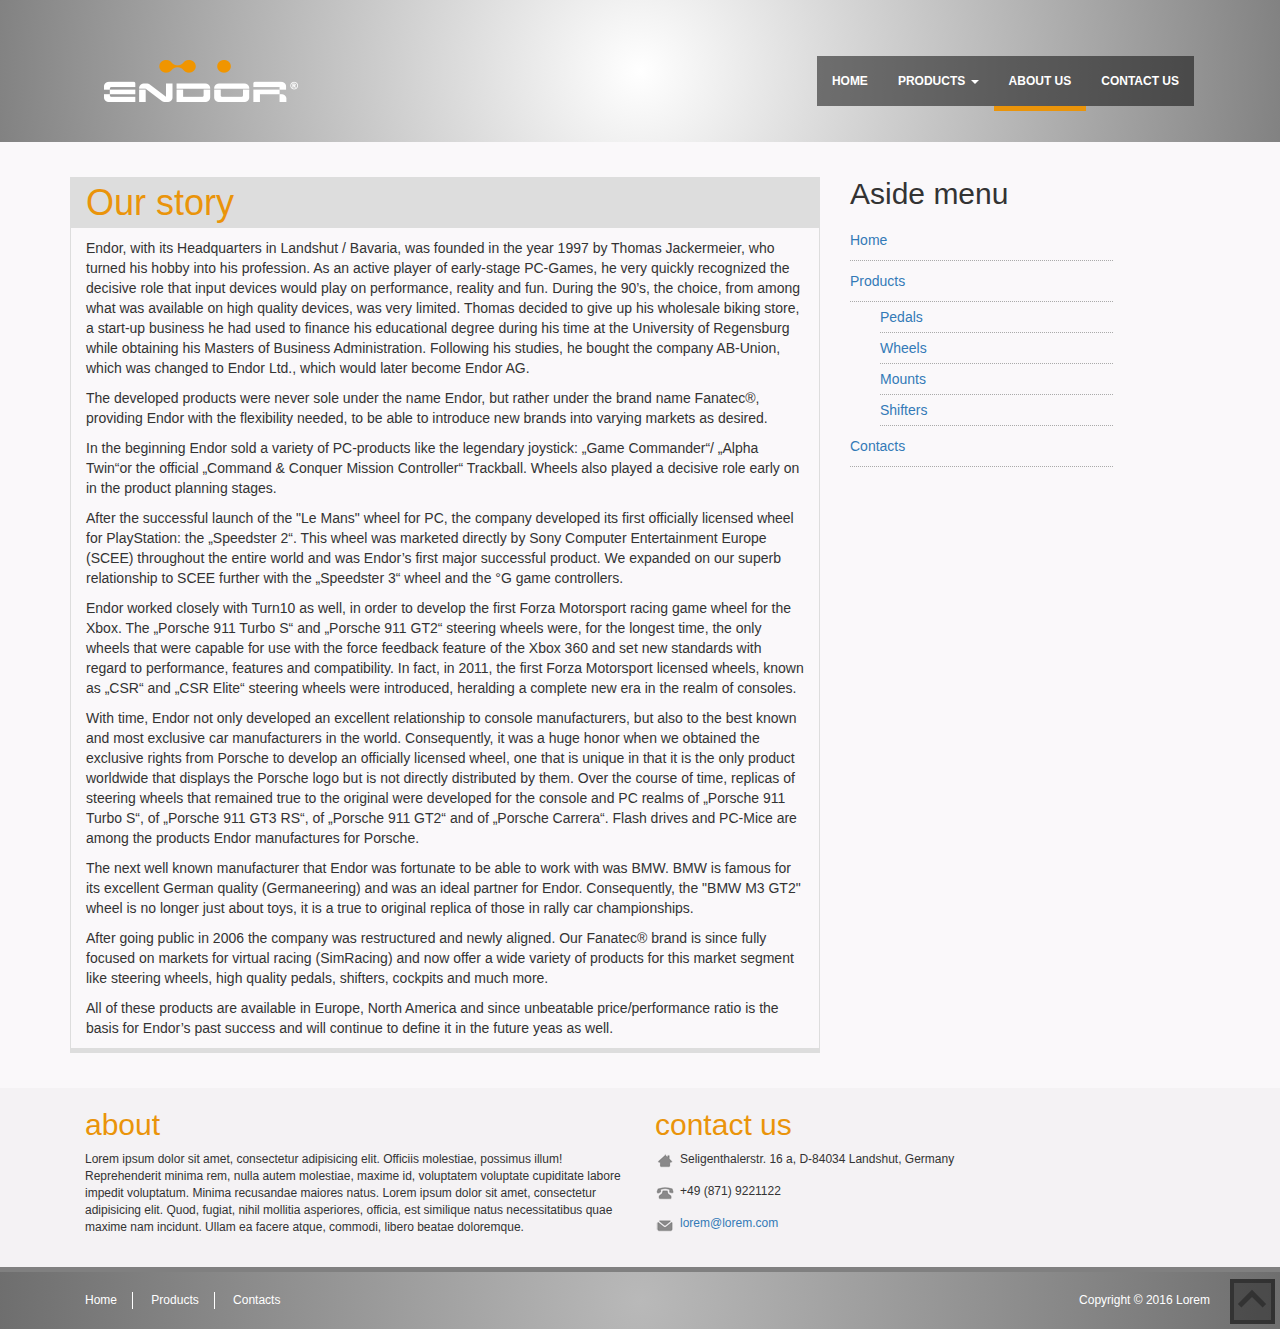
<file: about.html>
<!DOCTYPE html>
<html lang="en">
<head>
  <title>about</title>
  <meta charset="UTF-8">
  <meta http-equiv="X-UA-Compatible" content="IE=edge">
  <meta name="viewport" content="width=device-width, initial-scale=1">
  <meta name="theme-color" content="#ea940a">
  <link href="css/bootstrap.css" rel="stylesheet">
  <link href="css/slick.css" rel="stylesheet">
  <link href="css/slick-theme.css" rel="stylesheet">
  <link href="css/style.css" rel="stylesheet">
</head>
<body>
  <header class="page-header">
		<section class="page-nav">
			<nav class="navbar container">
				<div class="navbar-header">
					<button type="button" class="navbar-toggle collapsed" data-toggle="collapse" data-target="#bs-example-navbar-collapse-1" aria-expanded="false">
						<span class="sr-only">Toggle navigation</span>
						<span class="icon-bar"></span>
						<span class="icon-bar"></span>
						<span class="icon-bar"></span>
					</button>
					<a class="page-logo navbar-brand" href="index.html"><span></span></a>
				</div>
				<div class="collapse navbar-collapse" id="bs-example-navbar-collapse-1">
					<ul class="nav navbar-nav navbar-right">
						<li><a href="index.html" class="page-nav__link">Home</a></li>
						<li class="dropdown">
							<a href="#" class="page-nav__link dropdown-toggle" data-toggle="dropdown" role="button" aria-haspopup="true" aria-expanded="false">products <span class="caret"></span></a>
							<ul class="dropdown-menu">
								<li><a href="products.html">All products</a></li>
								<li role="separator" class="divider"></li>
								<li><a href="products.html#pedals">Pedals</a></li>
								<li><a href="products.html#wheel">Wheels</a></li>
								<li><a href="products.html#mount">Mounts</a></li>
								<li><a href="products.html#shifter">Shifters</a></li>
							</ul>
						</li>	
						<li><a href="about.html" class="page-nav__link page-nav__link--active">About us</a></li>						
						<li><a href="contacts.html" class="page-nav__link">Contact us</a></li>
					</ul>
				</div>
			</nav>        
		</section>
  </header>
  <main class="page-main container">
  	<section class="about col-sm-8">
			<div class="about__wrapper">
				<h1 class="about__header">Our story</h1>
				<p>Endor, with its Headquarters in Landshut / Bavaria, was founded in the year 1997 by Thomas Jackermeier, who turned his hobby into his profession. As an active player of early-stage PC-Games, he very quickly recognized the decisive role that input devices would play on performance, reality and fun. During the 90’s, the choice, from among what was available on high quality devices, was very limited. Thomas decided to give up his wholesale biking store, a start-up business he had used to finance his educational degree during his time at the University of Regensburg while obtaining his Masters of Business Administration. Following his studies, he bought the company AB-Union, which was changed to Endor Ltd., which would later become Endor AG.</p>
				<p>The developed products were never sole under the name Endor, but rather under the brand name Fanatec®, providing Endor with the flexibility needed, to be able to introduce new brands into varying markets as desired.</p>
				<p>In the beginning Endor sold a variety of PC-products like the legendary joystick: „Game Commander“/ „Alpha Twin“or the official „Command & Conquer Mission Controller“ Trackball. Wheels also played a decisive role early on in the product planning stages.</p>
				<p>After the successful launch of the "Le Mans" wheel for PC, the company developed its first officially licensed wheel for PlayStation: the „Speedster 2“. This wheel was marketed directly by Sony Computer Entertainment Europe (SCEE) throughout the entire world and was Endor’s first major successful product. We expanded on our superb relationship to SCEE further with the „Speedster 3“ wheel and the °G game controllers.</p>
				<p>Endor worked closely with Turn10 as well, in order to develop the first Forza Motorsport racing game wheel for the Xbox. The „Porsche 911 Turbo S“ and „Porsche 911 GT2“ steering wheels were, for the longest time, the only wheels that were capable for use with the force feedback feature of the Xbox 360 and set new standards with regard to performance, features and compatibility. In fact, in 2011, the first Forza Motorsport licensed wheels, known as „CSR“ and „CSR Elite“ steering wheels were introduced, heralding a complete new era in the realm of consoles.</p>
				<p>With time, Endor not only developed an excellent relationship to console manufacturers, but also to the best known and most exclusive car manufacturers in the world. Consequently, it was a huge honor when we obtained the exclusive rights from Porsche to develop an officially licensed wheel, one that is unique in that it is the only product worldwide that displays the Porsche logo but is not directly distributed by them. Over the course of time, replicas of steering wheels that remained true to the original were developed for the console and PC realms of „Porsche 911 Turbo S“, of „Porsche 911 GT3 RS“, of „Porsche 911 GT2“ and of „Porsche Carrera“. Flash drives and PC-Mice are among the products Endor manufactures for Porsche.</p>
				<p>The next well known manufacturer that Endor was fortunate to be able to work with was BMW. BMW is famous for its excellent German quality (Germaneering) and was an ideal partner for Endor. Consequently, the "BMW M3 GT2" wheel is no longer just about toys, it is a true to original replica of those in rally car championships.</p>
				<p>After going public in 2006 the company was restructured and newly aligned. Our Fanatec® brand is since fully focused on markets for virtual racing (SimRacing) and now offer a wide variety of products for this market segment like steering wheels, high quality pedals, shifters, cockpits and much more.</p>
				<p>All of these products are available in Europe, North America and since   unbeatable price/performance ratio is the basis for Endor’s past success and will continue to define it in the future yeas as well.</p> 
			</div>
		</section>
		<aside class="side-menu col-sm-3 hidden-xs">
			<h2>Aside menu</h2>
			<ul>
				<li><a href="index.html">Home</a></li>
				<li>
					<a href="products.html">Products</a>
					<ul>
						<li><a href="products.html#pedals">Pedals</a></li>
						<li><a href="products.html#wheel">Wheels</a></li>
						<li><a href="products.html#mount">Mounts</a></li>
						<li><a href="products.html#shifter">Shifters</a></li>
					</ul>
				</li>
				<li><a href="contacts.html">Contacts</a></li>
			</ul>
		</aside>
  </main>	
	<footer class="page-footer">
    <div class="page-footer__higher">
    	<div class="container">
    		<section class="page-footer__about col-sm-6">
				<h2>about</h2>
				<p>Lorem ipsum dolor sit amet, consectetur adipisicing elit. Officiis molestiae, possimus illum! Reprehenderit minima rem, nulla autem molestiae, maxime id, voluptatem voluptate cupiditate labore impedit voluptatum. Minima recusandae maiores natus. Lorem ipsum dolor sit amet, consectetur adipisicing elit. Quod, fugiat, nihil mollitia asperiores, officia, est similique natus necessitatibus quae maxime nam incidunt. Ullam ea facere atque, commodi, libero beatae doloremque.</p>
			</section>
			<section class="page-footer__contacts col-sm-6">
				<h2>contact us</h2>
				<ul>
					<li class="page-footer__address">Seligenthalerstr. 16 a, D-84034 Landshut, Germany</li>
					<li class="page-footer__phone">+49 (871) 9221122</li>
					<li class="page-footer__email"><a href="#">lorem@lorem.com</a></li>
				</ul>
			</section>
    	</div>
    </div>
    <div class="page-footer__lower">
      <div class="container">
				<ul class="page-footer__links col-sm-9">
					<li><a href="index.html">Home</a></li>
					<li><a href="products.html">Products</a></li>
					<li><a href="contacts.html">Contacts</a></li>
				</ul> 		
				<span class="page-footer__copy col-sm-3">Copyright © 2016 Lorem</span>
			</div>	
    </div>    
    <button class="scrollup"></button>    
  </footer>
  <script src="https://ajax.googleapis.com/ajax/libs/jquery/1.11.3/jquery.min.js"></script>
  <script src="js/bootstrap.js"></script>
  <script src="js/slick.js"></script>
  <script src="js/script.js"></script>
</body>
</html>
</file>
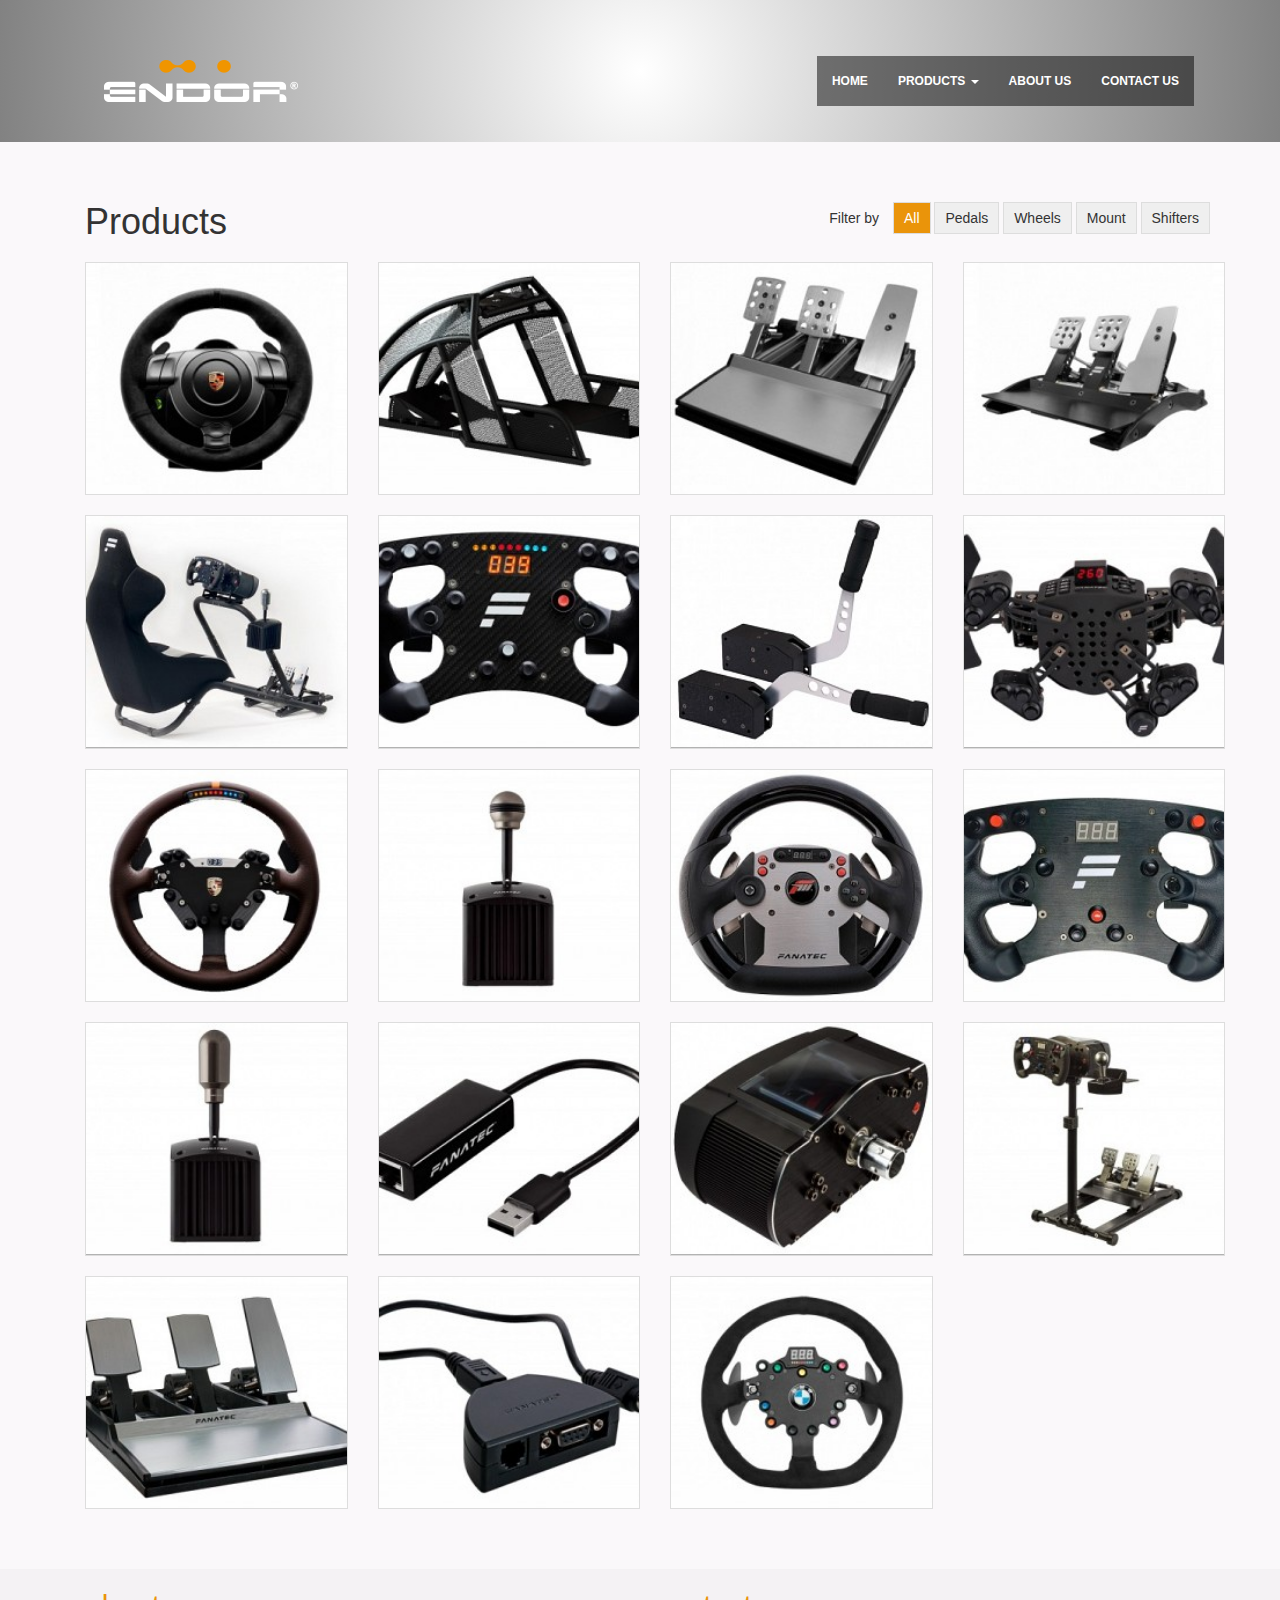
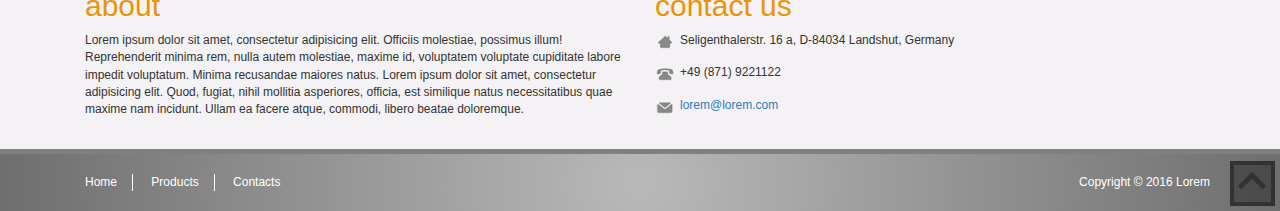
<file: products.html>
<!DOCTYPE html>
<html lang="en">
<head>
  <title>Products</title>
  <meta charset="UTF-8">
  <meta http-equiv="X-UA-Compatible" content="IE=edge">
  <meta name="viewport" content="width=device-width, initial-scale=1">
  <meta name="theme-color" content="#ea940a">
  <link href="css/bootstrap.css" rel="stylesheet">
  <link href="css/slick.css" rel="stylesheet">
  <link href="css/slick-theme.css" rel="stylesheet">
  <link href="css/style.css" rel="stylesheet">
</head>
<body>
  <header class="page-header">
		<section class="page-nav">
			<nav class="navbar container">
				<div class="navbar-header">
					<button type="button" class="navbar-toggle collapsed" data-toggle="collapse" data-target="#bs-example-navbar-collapse-1" aria-expanded="false">
						<span class="sr-only">Toggle navigation</span>
						<span class="icon-bar"></span>
						<span class="icon-bar"></span>
						<span class="icon-bar"></span>
					</button>
					<a class="page-logo navbar-brand" href="index.html"><span></span></a>
				</div>
				<div class="collapse navbar-collapse" id="bs-example-navbar-collapse-1">
					<ul class="nav navbar-nav navbar-right">
						<li><a href="index.html" class="page-nav__link">Home</a></li>
						<li class="dropdown">
							<a href="#" class="page-nav__link dropdown-toggle" data-toggle="dropdown" role="button" aria-haspopup="true" aria-expanded="false">products <span class="caret"></span></a>
							<ul class="dropdown-menu">
								<li><a href="products.html">All products</a></li>
								<li role="separator" class="divider"></li>
								<li><a href="products.html#pedals">Pedals</a></li>
								<li><a href="products.html#wheel">Wheels</a></li>
								<li><a href="products.html#mount">Mounts</a></li>
								<li><a href="products.html#shifter">Shifters</a></li>
							</ul>
						</li>	
						<li><a href="about.html" class="page-nav__link">About us</a></li>					
						<li><a href="contacts.html" class="page-nav__link">Contact us</a></li>
					</ul>
				</div>
			</nav>        
		</section>
  </header>
  <section class="products">
  	<div class="products__wrapper container">
  		<h1 class="products__header">Products</h1>
  		<div class="products__filter">
  			<span class="hidden-xs">Filter by</span>
  			<button id="all" class="filter-active">All</button>
  			<button class="pedals" id="pedals">Pedals</button>
  			<button class="wheel" id="wheel">Wheels</button>
  			<button class="mount" id="mount">Mount</button>
  			<button class="shifter" id="shifter">Shifters</button>
  		</div>
  		<div class="products__container container">
  			<a href="product.html" class="products__item col-xs-12 col-sm-6 col-md-4 col-lg-3 wheel">
  			  <div class="products__inner">
						<img src="img/products/1.jpg" alt="">
						<div class="products__descr">
							<h2>lorem</h2>
							<p>Lorem ipsum dolor sit amet, consectetur adipisicing elit. Molestiae nemo eum laudantium facere, ipsum incidunt necessitatibus nulla deserunt adipisci repellendus temporibus ullam minus aperiam. Iusto eaque dolore libero pariatur deserunt!</p>
						</div>
  				</div>
  			</a>
  			<a href="product.html" class="products__item col-xs-12 col-sm-6 col-md-4 col-lg-3 mount">
  			  <div class="products__inner">
						<img src="img/products/2.jpg" alt="">
						<div class="products__descr">
							<h2>lorem</h2>
							<p>Lorem ipsum dolor sit amet, consectetur adipisicing elit. Molestiae nemo eum laudantium facere, ipsum incidunt necessitatibus nulla deserunt adipisci repellendus temporibus ullam minus aperiam. Iusto eaque dolore libero pariatur deserunt!</p>
						</div>
  				</div>
  			</a>
  			<a href="product.html" class="products__item col-xs-12 col-sm-6 col-md-4 col-lg-3 pedals">
  			  <div class="products__inner">
						<img src="img/products/3.jpg" alt="">
						<div class="products__descr">
							<h2>lorem</h2>
							<p>Lorem ipsum dolor sit amet, consectetur adipisicing elit. Molestiae nemo eum laudantium facere, ipsum incidunt necessitatibus nulla deserunt adipisci repellendus temporibus ullam minus aperiam. Iusto eaque dolore libero pariatur deserunt!</p>
						</div>
  				</div>
  			</a>
  			<a href="product.html" class="products__item col-xs-12 col-sm-6 col-md-4 col-lg-3 pedals">
  			  <div class="products__inner">
						<img src="img/products/4.jpg" alt="">
						<div class="products__descr">
							<h2>lorem</h2>
							<p>Lorem ipsum dolor sit amet, consectetur adipisicing elit. Molestiae nemo eum laudantium facere, ipsum incidunt necessitatibus nulla deserunt adipisci repellendus temporibus ullam minus aperiam. Iusto eaque dolore libero pariatur deserunt!</p>
						</div>
  				</div>
  			</a>
  			<a href="product.html" class="products__item col-xs-12 col-sm-6 col-md-4 col-lg-3 mount">
  			  <div class="products__inner">
						<img src="img/products/5.jpg" alt="">
						<div class="products__descr">
							<h2>lorem</h2>
							<p>Lorem ipsum dolor sit amet, consectetur adipisicing elit. Molestiae nemo eum laudantium facere, ipsum incidunt necessitatibus nulla deserunt adipisci repellendus temporibus ullam minus aperiam. Iusto eaque dolore libero pariatur deserunt!</p>
						</div>
  				</div>
  			</a>  			
  			<a href="product.html" class="products__item col-xs-12 col-sm-6 col-md-4 col-lg-3 wheel">
  			  <div class="products__inner">
						<img src="img/products/6.jpg" alt="">
						<div class="products__descr">
							<h2>lorem</h2>
							<p>Lorem ipsum dolor sit amet, consectetur adipisicing elit. Molestiae nemo eum laudantium facere, ipsum incidunt necessitatibus nulla deserunt adipisci repellendus temporibus ullam minus aperiam. Iusto eaque dolore libero pariatur deserunt!</p>
						</div>
  				</div>
  			</a>  			
  			<a href="product.html" class="products__item col-xs-12 col-sm-6 col-md-4 col-lg-3 pedals">
  			  <div class="products__inner">
						<img src="img/products/7.jpg" alt="">
						<div class="products__descr">
							<h2>lorem</h2>
							<p>Lorem ipsum dolor sit amet, consectetur adipisicing elit. Molestiae nemo eum laudantium facere, ipsum incidunt necessitatibus nulla deserunt adipisci repellendus temporibus ullam minus aperiam. Iusto eaque dolore libero pariatur deserunt!</p>
						</div>
  				</div>
  			</a>  			
  			<a href="product.html" class="products__item col-xs-12 col-sm-6 col-md-4 col-lg-3 wheel">
  			  <div class="products__inner">
						<img src="img/products/8.jpg" alt="">
						<div class="products__descr">
							<h2>lorem</h2>
							<p>Lorem ipsum dolor sit amet, consectetur adipisicing elit. Molestiae nemo eum laudantium facere, ipsum incidunt necessitatibus nulla deserunt adipisci repellendus temporibus ullam minus aperiam. Iusto eaque dolore libero pariatur deserunt!</p>
						</div>
  				</div>
  			</a>  			
  			<a href="product.html" class="products__item col-xs-12 col-sm-6 col-md-4 col-lg-3 wheel">
  			  <div class="products__inner">
						<img src="img/products/9.jpg" alt="">
						<div class="products__descr">
							<h2>lorem</h2>
							<p>Lorem ipsum dolor sit amet, consectetur adipisicing elit. Molestiae nemo eum laudantium facere, ipsum incidunt necessitatibus nulla deserunt adipisci repellendus temporibus ullam minus aperiam. Iusto eaque dolore libero pariatur deserunt!</p>
						</div>
  				</div>
  			</a>  			
  			<a href="product.html" class="products__item col-xs-12 col-sm-6 col-md-4 col-lg-3 shifter">
  			  <div class="products__inner">
						<img src="img/products/10.jpg" alt="">
						<div class="products__descr">
							<h2>lorem</h2>
							<p>Lorem ipsum dolor sit amet, consectetur adipisicing elit. Molestiae nemo eum laudantium facere, ipsum incidunt necessitatibus nulla deserunt adipisci repellendus temporibus ullam minus aperiam. Iusto eaque dolore libero pariatur deserunt!</p>
						</div>
  				</div>
  			</a>  			
  			<a href="product.html" class="products__item col-xs-12 col-sm-6 col-md-4 col-lg-3 wheel">
  			  <div class="products__inner">
						<img src="img/products/11.jpg" alt="">
						<div class="products__descr">
							<h2>lorem</h2>
							<p>Lorem ipsum dolor sit amet, consectetur adipisicing elit. Molestiae nemo eum laudantium facere, ipsum incidunt necessitatibus nulla deserunt adipisci repellendus temporibus ullam minus aperiam. Iusto eaque dolore libero pariatur deserunt!</p>
						</div>
  				</div>
  			</a>  			
  			<a href="product.html" class="products__item col-xs-12 col-sm-6 col-md-4 col-lg-3 wheel">
  			  <div class="products__inner">
						<img src="img/products/12.jpg" alt="">
						<div class="products__descr">
							<h2>lorem</h2>
							<p>Lorem ipsum dolor sit amet, consectetur adipisicing elit. Molestiae nemo eum laudantium facere, ipsum incidunt necessitatibus nulla deserunt adipisci repellendus temporibus ullam minus aperiam. Iusto eaque dolore libero pariatur deserunt!</p>
						</div>
  				</div>
  			</a>  			
  			<a href="product.html" class="products__item col-xs-12 col-sm-6 col-md-4 col-lg-3 shifter">
  			  <div class="products__inner">
						<img src="img/products/13.jpg" alt="">
						<div class="products__descr">
							<h2>lorem</h2>
							<p>Lorem ipsum dolor sit amet, consectetur adipisicing elit. Molestiae nemo eum laudantium facere, ipsum incidunt necessitatibus nulla deserunt adipisci repellendus temporibus ullam minus aperiam. Iusto eaque dolore libero pariatur deserunt!</p>
						</div>
  				</div>
  			</a>  			
  			<a href="product.html" class="products__item col-xs-12 col-sm-6 col-md-4 col-lg-3 shifter">
  			  <div class="products__inner">
						<img src="img/products/14.jpg" alt="">
						<div class="products__descr">
							<h2>lorem</h2>
							<p>Lorem ipsum dolor sit amet, consectetur adipisicing elit. Molestiae nemo eum laudantium facere, ipsum incidunt necessitatibus nulla deserunt adipisci repellendus temporibus ullam minus aperiam. Iusto eaque dolore libero pariatur deserunt!</p>
						</div>
  				</div>
  			</a>  			
  			<a href="product.html" class="products__item col-xs-12 col-sm-6 col-md-4 col-lg-3 wheel">
  			  <div class="products__inner">
						<img src="img/products/15.jpg" alt="">
						<div class="products__descr">
							<h2>lorem</h2>
							<p>Lorem ipsum dolor sit amet, consectetur adipisicing elit. Molestiae nemo eum laudantium facere, ipsum incidunt necessitatibus nulla deserunt adipisci repellendus temporibus ullam minus aperiam. Iusto eaque dolore libero pariatur deserunt!</p>
						</div>
  				</div>
  			</a>  			
  			<a href="product.html" class="products__item col-xs-12 col-sm-6 col-md-4 col-lg-3 mount">
  			  <div class="products__inner">
						<img src="img/products/16.jpg" alt="">
						<div class="products__descr">
							<h2>lorem</h2>
							<p>Lorem ipsum dolor sit amet, consectetur adipisicing elit. Molestiae nemo eum laudantium facere, ipsum incidunt necessitatibus nulla deserunt adipisci repellendus temporibus ullam minus aperiam. Iusto eaque dolore libero pariatur deserunt!</p>
						</div>
  				</div>
  			</a>  			
  			<a href="product.html" class="products__item col-xs-12 col-sm-6 col-md-4 col-lg-3 pedals">
  			  <div class="products__inner">
						<img src="img/products/17.jpg" alt="">
						<div class="products__descr">
							<h2>lorem</h2>
							<p>Lorem ipsum dolor sit amet, consectetur adipisicing elit. Molestiae nemo eum laudantium facere, ipsum incidunt necessitatibus nulla deserunt adipisci repellendus temporibus ullam minus aperiam. Iusto eaque dolore libero pariatur deserunt!</p>
						</div>
  				</div>
  			</a>  			
  			<a href="product.html" class="products__item col-xs-12 col-sm-6 col-md-4 col-lg-3 pedals">
  			  <div class="products__inner">
						<img src="img/products/18.jpg" alt="">
						<div class="products__descr">
							<h2>lorem</h2>
							<p>Lorem ipsum dolor sit amet, consectetur adipisicing elit. Molestiae nemo eum laudantium facere, ipsum incidunt necessitatibus nulla deserunt adipisci repellendus temporibus ullam minus aperiam. Iusto eaque dolore libero pariatur deserunt!</p>
						</div>
  				</div>
  			</a>  			
  			<a href="product.html" class="products__item col-xs-12 col-sm-6 col-md-4 col-lg-3 wheel">
  			  <div class="products__inner">
						<img src="img/products/19.jpg" alt="">
						<div class="products__descr">
							<h2>lorem</h2>
							<p>Lorem ipsum dolor sit amet, consectetur adipisicing elit. Molestiae nemo eum laudantium facere, ipsum incidunt necessitatibus nulla deserunt adipisci repellendus temporibus ullam minus aperiam. Iusto eaque dolore libero pariatur deserunt!</p>
						</div>
  				</div>
  			</a>
  		</div>
  	</div>
  </section>
	<footer class="page-footer">
    <div class="page-footer__higher">
    	<div class="container">
    		<section class="page-footer__about col-sm-6">
				<h2>about</h2>
				<p>Lorem ipsum dolor sit amet, consectetur adipisicing elit. Officiis molestiae, possimus illum! Reprehenderit minima rem, nulla autem molestiae, maxime id, voluptatem voluptate cupiditate labore impedit voluptatum. Minima recusandae maiores natus. Lorem ipsum dolor sit amet, consectetur adipisicing elit. Quod, fugiat, nihil mollitia asperiores, officia, est similique natus necessitatibus quae maxime nam incidunt. Ullam ea facere atque, commodi, libero beatae doloremque.</p>
			</section>
			<section class="page-footer__contacts col-sm-6">
				<h2>contact us</h2>
				<ul>
					<li class="page-footer__address">Seligenthalerstr. 16 a, D-84034 Landshut, Germany</li>
					<li class="page-footer__phone">+49 (871) 9221122</li>
					<li class="page-footer__email"><a href="#">lorem@lorem.com</a></li>
				</ul>
			</section>
    	</div>
    </div>
    <div class="page-footer__lower">
      <div class="container">
				<ul class="page-footer__links col-sm-9">
					<li><a href="index.html">Home</a></li>
					<li><a href="products.html">Products</a></li>
					<li><a href="contacts.html">Contacts</a></li>
				</ul> 		
				<span class="page-footer__copy col-sm-3">Copyright © 2016 Lorem</span>
			</div>	
    </div>
    <button class="scrollup"></button>
  </footer>
  <script src="https://ajax.googleapis.com/ajax/libs/jquery/1.11.3/jquery.min.js"></script>
  <script src="js/bootstrap.js"></script>
  <script src="js/slick.js"></script>
  <script src="js/script.js"></script>
</body>
</html>
</file>
<file: css/style.css>
.products {
  padding: 40px 0;
  min-height: 600px;
}
.products__header {
  margin: 20px 15px;
  display: inline-block;
}
@media (max-width: 767px) {
  .products__header {
    display: block;
    text-align: center;
  }
}
.products__filter {
  margin: 20px 0;
  display: inline-block;
  float: right;
}
.products__filter span {
  margin-right: 10px;
}
.products__filter button {
  padding: 5px 10px;
  outline: none;
  border: 1px solid #ddd;
  transition: all .3s;
}
.products__filter button:hover {
  background: #f6aa31;
}
@media (max-width: 767px) {
  .products__filter button {
    margin: 0;
  }
}
.products__filter .filter-active {
  background: #ea940a;
  color: #fff;
}
@media (max-width: 767px) {
  .products__filter {
    float: none;
    display: block;
    text-align: center;
  }
}
.products__container {
  transition: all .3s;
  padding: 0;
}
.products__item {
  text-align: center;
  margin-bottom: 20px;
  text-decoration: none !important;
}
.products__item:hover .products__descr {
  transform: translateY(0);
}
.products__inner {
  position: relative;
  overflow: hidden;
  border: 1px solid #ddd;
  background: #fff;
}
.products__inner img {
  width: 100%;
}
@media (max-width: 767px) {
  .products__inner img {
    width: auto;
  }
}
.products__descr {
  text-align: justify;
  padding: 5px 20px;
  position: absolute;
  top: 0;
  left: 0;
  width: 100%;
  height: 100%;
  background: rgba(0, 0, 0, 0.66);
  color: #fff;
  transform: translateY(100%);
  transition: all .3s;
}
.products__descr h2 {
  font-size: 18px;
  position: relative;
  padding-bottom: 10px;
  color: #ea940a;
}
.products__descr h2::before {
  content: '';
  display: block;
  width: 100%;
  height: 1px;
  background: #fff;
  position: absolute;
  top: 100%;
}
.products__descr p {
  font-size: 12px;
}
@media (max-width: 767px) {
  .products__descr {
    position: static;
    transform: none;
  }
}
.page-main {
  padding: 15px 0;
}
.product__header {
  margin: 0;
  background: #ddd;
  padding: 10px;
  color: #ea940a;
}
.product__wrapper {
  border: 1px solid #ddd;
  padding: 0 15px;
  background: #fff;
  border-bottom: 10px solid #ddd;
}
.product__img {
  display: block;
}
.product__img img {
  width: 100%;
}
.product__slider .slick-arrow {
  width: 80px;
  height: 100px;
}
.product__slider .slick-prev {
  left: 0;
  z-index: 1;
}
.product__slider .slick-prev::before {
  content: '';
  display: block;
  width: 21px;
  height: 21px;
  position: absolute;
  border-left: 7px solid #ea940a;
  border-top: 7px solid #ea940a;
  transform: rotate(-45deg);
}
.product__slider .slick-next {
  right: 0;
  z-index: 1;
}
.product__slider .slick-next::before {
  content: '';
  display: block;
  width: 21px;
  height: 21px;
  position: absolute;
  right: 0;
  border-right: 7px solid #ea940a;
  border-top: 7px solid #ea940a;
  transform: rotate(45deg);
}
.product__slider-nav img {
  width: 100%;
}
.product .slick-dots {
  position: absolute;
  margin-top: 10px;
}
.product .slick-dots button::before {
  content: '';
  background: grey;
  border-radius: 50%;
  width: 10px;
  height: 10px;
}
.product .slick-active button::before {
  background: #ea940a;
}
.product article {
  margin: 20px 0;
}
.product article h2 {
  border-bottom: 1px solid #ddd;
  padding: 20px 0 5px;
  font-size: 24px;
}
.product article h3 {
  padding-left: 20px;
  padding-bottom: 10px;
  position: relative;
  font-size: 20px;
}
.product article h3::before {
  content: '';
  display: block;
  width: 16px;
  height: 16px;
  border-radius: 50%;
  border: 4px solid #ea940a;
  position: absolute;
  left: -3px;
  top: 3px;
}
.product article p {
  font-size: 15px;
}
.product article ul {
  list-style: none;
  padding-left: 0;
}
.product article ul li {
  margin-bottom: 5px;
  padding-left: 20px;
  position: relative;
  font-size: 15px;
}
.product article ul li::before {
  content: '';
  display: block;
  width: 10px;
  height: 5px;
  border-left: 2px solid #ea940a;
  border-bottom: 2px solid #ea940a;
  position: absolute;
  top: 6px;
  left: 0;
  transform: rotate(-45deg);
}
.contacts__form {
  margin-bottom: 40px;
  padding: 20px 0;
}
.contacts__form input {
  margin-bottom: 20px;
  padding: 6px;
  outline: none;
  background: #f4f2f4;
  border: 1px solid #a3a2a2;
  transition: all .3s;
}
.contacts__form input[type="submit"] {
  background: #ea940a;
  color: #fff;
}
.contacts__form input[type="submit"]:hover {
  background: #f6aa31;
}
.contacts__form input[type="submit"]:focus {
  background: #f6aa31;
}
@media (max-width: 767px) {
  .contacts__form input[type="submit"] {
    font-size: 20px;
  }
}
.contacts__form input:hover {
  background: #fff;
}
.contacts__form input:focus {
  background: #fff;
}
@media (max-width: 767px) {
  .contacts__form input {
    font-size: 20px;
    padding: 15px;
  }
}
.contacts__form textarea {
  resize: vertical;
  padding: 6px;
  outline: none;
  background: #f4f2f4;
  border: 1px solid #a3a2a2;
  margin-bottom: 20px;
  transition: all .3s;
}
.contacts__form textarea:hover {
  background: #fff;
}
@media (max-width: 767px) {
  .contacts__form textarea {
    font-size: 20px;
    padding: 15px;
  }
}
.contacts__form label {
  padding: 0;
  padding-right: 10px;
  text-align: right;
}
.map {
  background: grey url(../img/map-bg.png) center;
  background-size: cover;
  height: 400px;
  margin-top: 40px;
  border-top: 5px solid grey;
  border-bottom: 5px solid grey;
}
/*@font-face {
  font-family: Oswald;
  src: url("font/Oswald/Oswald-Light.ttf");
}*/
*::selection {
  background: #ea940a;
  color: #fff;
}
body {
  margin: 0;
  background: #faf8fa;
}
.scrollup {
  position: absolute;
  bottom: 5px;
  right: 5px;
  width: 45px;
  height: 45px;
  background: rgba(0, 0, 0, 0.33);
  border: 4px solid rgba(0, 0, 0, 0.33);
  outline: none;
  transition: all .3s;
}
.scrollup::before {
  content: '';
  display: block;
  width: 20px;
  height: 20px;
  border-left: 5px solid rgba(0, 0, 0, 0.33);
  border-top: 5px solid rgba(0, 0, 0, 0.33);
  top: 50%;
  left: 50%;
  margin-top: 5px;
  margin-left: 2px;
  transform: rotate(45deg);
}
.scrollup:hover {
  transform: rotateY(180deg);
  background-color: rgba(0, 0, 0, 0.66);
}
@media (max-width: 767px) {
  .scrollup {
    bottom: 50px;
    left: 50%;
    margin-left: -22px;
  }
}
.page-header {
  padding-top: 55px;
  padding-bottom: 35px;
  background: radial-gradient(100vh, #fff, #505050);
}
.page-header .page-nav .dropdown-menu {
  border-radius: 0;
  background: #ea940a;
  padding: 0;
  left: 0 !important;
}
.page-header .page-nav .dropdown-menu a {
  color: #fff;
  padding: 5px 0 5px 15px;
}
.page-header .page-nav .dropdown-menu a:hover {
  background: #f6aa31;
}
.page-header .page-nav__link {
  font-size: 12px;
  color: #fff;
  text-transform: uppercase;
  font-weight: bold;
  transition: all .3s;
}
.page-header .page-nav__link:hover {
  background: #ea940a;
}
.page-header .page-nav__link:focus {
  background: #ea940a !important;
}
.page-header .page-nav__link--active {
  background: transparent !important;
  box-shadow: 0 5px 0 0 #ea940a;
}
@media (max-width: 767px) {
  .page-header .page-nav__link--active {
    background: #ea940a !important;
    box-shadow: none;
  }
}
@media (max-width: 767px) {
  .page-header .page-nav__link {
    background: #ea940a;
  }
}
.page-header .navbar {
  margin-bottom: 0;
  padding: 0 30px;
}
.page-header .navbar-nav {
  background: rgba(0, 0, 0, 0.5);
}
@media (max-width: 767px) {
  .page-header .navbar-nav {
    margin-top: 40px;
  }
}
.page-header .navbar-toggle {
  border: 1px solid #ea940a;
  background: #ddd;
  border-radius: 0;
  margin-right: 15px;
}
.page-header .navbar-toggle span {
  background: #ea940a;
}
.page-header .page-logo {
  margin-left: 15px;
  width: 200px;
  background: url(../img/page-logo.png) no-repeat center;
}
.slick-slide:focus {
  outline: none;
}
.main-slider__wrapper {
  margin-bottom: 0;
  margin-top: 40px;
  padding: 0 30px;
}
.main-slider__item {
  text-align: center;
  margin-bottom: 40px;
  position: relative;
}
.main-slider__item img {
  text-align: center;
  width: 100%;
}
.main-slider__item::before {
  content: '';
  display: block;
  width: 280px;
  height: 40px;
  position: absolute;
  bottom: 90px;
  left: 10px;
  transform: rotate(-4deg);
  box-shadow: 50px 50px 15px 50px rgba(0, 0, 0, 0.5);
}
@media (max-width: 767px) {
  .main-slider__item::before {
    width: 70px;
  }
}
.main-slider__item::after {
  content: '';
  display: block;
  width: 280px;
  height: 40px;
  position: absolute;
  bottom: 90px;
  right: 20px;
  transform: rotate(4deg);
  box-shadow: -50px 50px 15px 50px rgba(0, 0, 0, 0.5);
  z-index: -1;
}
@media (max-width: 767px) {
  .main-slider__item::after {
    width: 70px;
  }
}
.main-slider .slick-dots {
  width: auto;
  margin: 0 auto;
  position: static;
}
.main-slider .slick-dots button::before {
  content: '';
  background: grey;
  border-radius: 50%;
  width: 10px;
  height: 10px;
}
.main-slider .slick-active button::before {
  transition: all .3s;
  background: #000;
  width: 20px;
  height: 20px;
  margin-top: -5px;
  margin-left: -5px;
}
.main-slider .slick-prev {
  left: 50px;
  top: 45%;
  z-index: 1;
}
.main-slider .slick-prev::before {
  content: '';
  display: block;
  width: 15px;
  height: 15px;
  border-left: 5px solid #fff;
  border-top: 5px solid #fff;
  transform: rotate(-45deg);
}
.main-slider .slick-next {
  right: 45px;
  top: 45%;
  z-index: 1;
}
.main-slider .slick-next::before {
  content: '';
  display: block;
  width: 15px;
  height: 15px;
  border-right: 5px solid #fff;
  border-top: 5px solid #fff;
  transform: rotate(45deg);
}
.features__wrapper {
  padding: 40px 15px 20px;
}
.features__wrapper img {
  float: left;
  margin-right: 10px;
}
.features__item {
  padding: 0 15px;
}
.features__item h3 {
  color: #ea940a;
}
.featured-products {
  padding: 20px 0;
  background: #f4f2f4;
}
.featured-products__header {
  margin: 0 15px 20px;
}
.featured-products__item {
  background: #fff;
  color: #3b3b3b;
  margin: 0 15px;
  padding: 20px;
  border: 1px solid #ddd;
}
.featured-products__item:hover {
  color: #626062;
  text-decoration: none;
}
.featured-products__item img {
  width: 100%;
}
.featured-products .slick-dots {
  text-align: right;
}
.featured-products .slick-dots button::before {
  content: '';
  background: #fff;
  border-radius: 50%;
  width: 10px;
  height: 10px;
  box-shadow: 0 0 0 1px #1f1f1f;
  transition: all .3s;
}
.featured-products .slick-active button::before {
  background: #848181;
}
.page-footer {
  font-size: 12px;
  position: relative;
}
.page-footer__higher {
  background: #f4f2f4;
  padding-bottom: 10px;
}
.page-footer__lower {
  padding: 15px 0;
  border-top: 5px solid gray;
  background: radial-gradient(100vh, #b9b9b9, #505050);
}
.page-footer h2 {
  color: #ea940a;
}
.page-footer__contacts ul {
  list-style: none;
  padding: 0;
}
.page-footer__contacts ul li {
  padding: 0;
  padding-left: 25px;
  padding-bottom: 15px;
}
.page-footer__links {
  list-style: none;
  margin: 0;
  padding: 0;
}
.page-footer__links li {
  padding: 5px 0;
  display: inline-block;
}
.page-footer__links li:not(:last-child) a {
  border-right: 1px solid #fff;
}
@media (max-width: 767px) {
  .page-footer__links li {
    display: block;
    border: none;
  }
  .page-footer__links li a {
    border: none !important;
  }
}
.page-footer__links a {
  display: inline-block;
  padding: 0 15px;
  color: #fff;
}
@media (max-width: 767px) {
  .page-footer__links {
    text-align: center;
  }
}
.page-footer__copy {
  float: right;
  color: #fff;
  padding: 5px 0;
  display: block;
  text-align: right;
}
@media (max-width: 767px) {
  .page-footer__copy {
    margin-top: 50px;
    float: none;
    text-align: center;
  }
}
.page-footer__address {
  background: url(../img/contacts/address.png) no-repeat 0 0;
}
.page-footer__phone {
  background: url(../img/contacts/phone.png) no-repeat 0 0;
}
.page-footer__email {
  background: url(../img/contacts/email.png) no-repeat 0 0;
}
@media (max-width: 767px) {
  .page-footer {
    font-size: 16px;
  }
}
.side-menu ul {
  list-style: none;
  padding: 0;
}
.side-menu ul a {
  display: block;
  padding: 10px 0;
  border-bottom: 1px dotted #aaa;
}
.side-menu ul li ul li {
  padding-left: 30px;
}
.side-menu ul li ul li a {
  padding: 5px 0;
}
.about {
  margin: 20px 0;
}
.about__wrapper {
  border: 1px solid #ddd;
  border-bottom: 5px solid #ddd;
  padding: 0;
}
.about__header {
  margin: 0;
  margin-bottom: 10px;
  padding: 5px 15px;
  background: #ddd;
  color: #ea940a;
}
.about p {
  padding: 0 15px;
}
</file>
